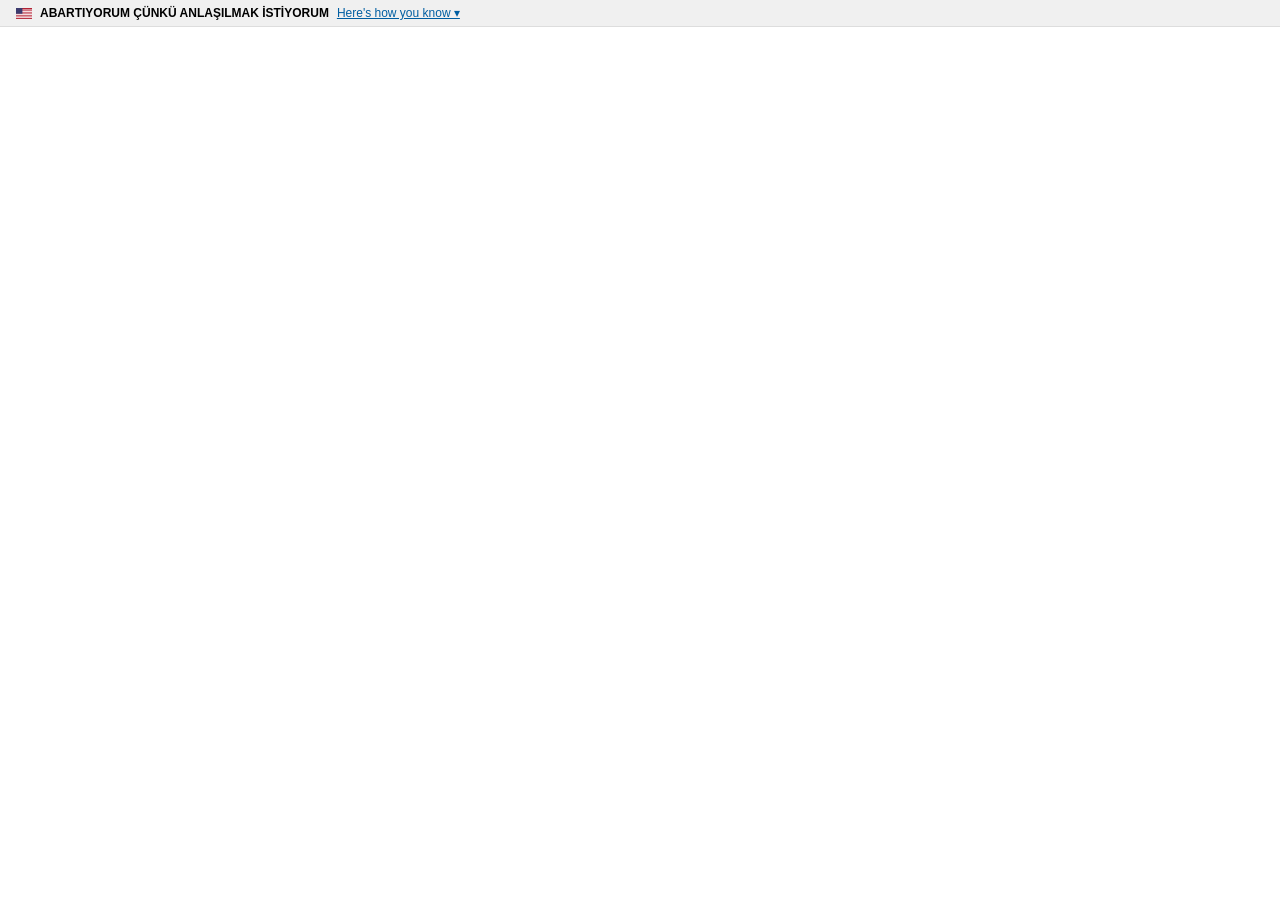
<file: index.html>
<!DOCTYPE html>
<html lang="tr">
<head>
  <meta charset="UTF-8">
  <meta name="viewport" content="width=device-width, initial-scale=1.0">
  <title> UZAYLI ARKADAŞLARIMDAN AÇIKLAYICI KONUŞMALAR</title>
   <link rel="icon" type="image/png" href="seagull.png">
  <style>
    * { margin: 0; padding: 0; box-sizing: border-box; }
    body {
      min-height: 100vh;
      background-size: cover;
      background-position: center;
      background-repeat: no-repeat;
    }
  </style>
</head>



  
<body>
  <div style="background:#f0f0f0; border-bottom:1px solid #ddd; font-family:Arial,sans-serif; font-size:12px;">
  <div style="display:flex; align-items:center; gap:8px; padding:6px 16px; flex-wrap:wrap;">
    <svg width="16" height="11" viewBox="0 0 16 11" xmlns="http://www.w3.org/2000/svg">
      <rect width="16" height="11" fill="#B22234"/>
      <rect y="1.54" width="16" height="0.84" fill="white"/>
      <rect y="3.08" width="16" height="0.84" fill="white"/>
      <rect y="4.62" width="16" height="0.84" fill="white"/>
      <rect y="6.16" width="16" height="0.84" fill="white"/>
      <rect y="7.70" width="16" height="0.84" fill="white"/>
      <rect y="9.24" width="16" height="0.84" fill="white"/>
      <rect width="6.4" height="5.77" fill="#3C3B6E"/>
    </svg>
    <span style="font-weight:700;">ABARTIYORUM ÇÜNKÜ ANLAŞILMAK İSTİYORUM</span>
    <a href="#" onclick="var a=document.getElementById('gov-acc');a.style.display=a.style.display==='flex'?'none':'flex';return false;"
       style="color:#005ea2; font-size:12px;">Here's how you know ▾</a>
  </div>
  <div id="gov-acc" style="display:none; background:#f0f0f0; border-top:1px solid #ddd; padding:12px 16px; gap:32px; flex-wrap:wrap;">
    <div style="display:flex; gap:10px; max-width:320px;">
      <svg width="40" height="40" viewBox="0 0 40 40" fill="none"><circle cx="20" cy="20" r="20" fill="#e1f3f8"/><path d="M20 10 L30 15 L30 25 C30 30 20 34 20 34 C20 34 10 30 10 25 L10 15 Z" fill="#005ea2"/></svg>
      <p style="font-size:13px; margin:0; line-height:1.5;"><strong>Official websites use .gov</strong><br>A .gov website belongs to an official government organization in the United States. And we dont have one.</p>
    </div>
    <div style="display:flex; gap:10px; max-width:320px;">
      <svg width="40" height="40" viewBox="0 0 40 40" fill="none"><circle cx="20" cy="20" r="20" fill="#e1f3f8"/><rect x="13" y="18" width="14" height="10" rx="2" fill="#005ea2"/><path d="M15 18 V15 C15 11.7 25 11.7 25 15 V18" stroke="#005ea2" stroke-width="2" fill="none"/><circle cx="20" cy="23" r="1.5" fill="white"/></svg>
      <p style="font-size:13px; margin:0; line-height:1.5;"><strong>Secure .gov websites use HTTPS</strong><br>A lock or https:// means you've safely connected to the .gov website. We got that one.</p>
    </div>
  </div>
</div>

  <!-- site içeriğin buraya -->


<iframe 
  src="https://www.youtube.com/embed/B7MrQw7DkZw?autoplay=1&loop=1&playlist=B7MrQw7DkZw&controls=0&mute=0" 
  style="position:fixed; top:-9999px; left:-9999px; width:1px; height:1px;"
  allow="autoplay"
  frameborder="0">
</iframe>


  

  <script>
    const backgrounds = [
      'https://i.hizliresim.com/mhwcwcz.jpeg',
      'https://i.hizliresim.com/qxar2ag.jpg'
    ];
    const random = backgrounds[Math.floor(Math.random() * backgrounds.length)];
    document.body.style.backgroundImage = 'url("' + random + '")';
  </script>
</body>
</html>
</file>
